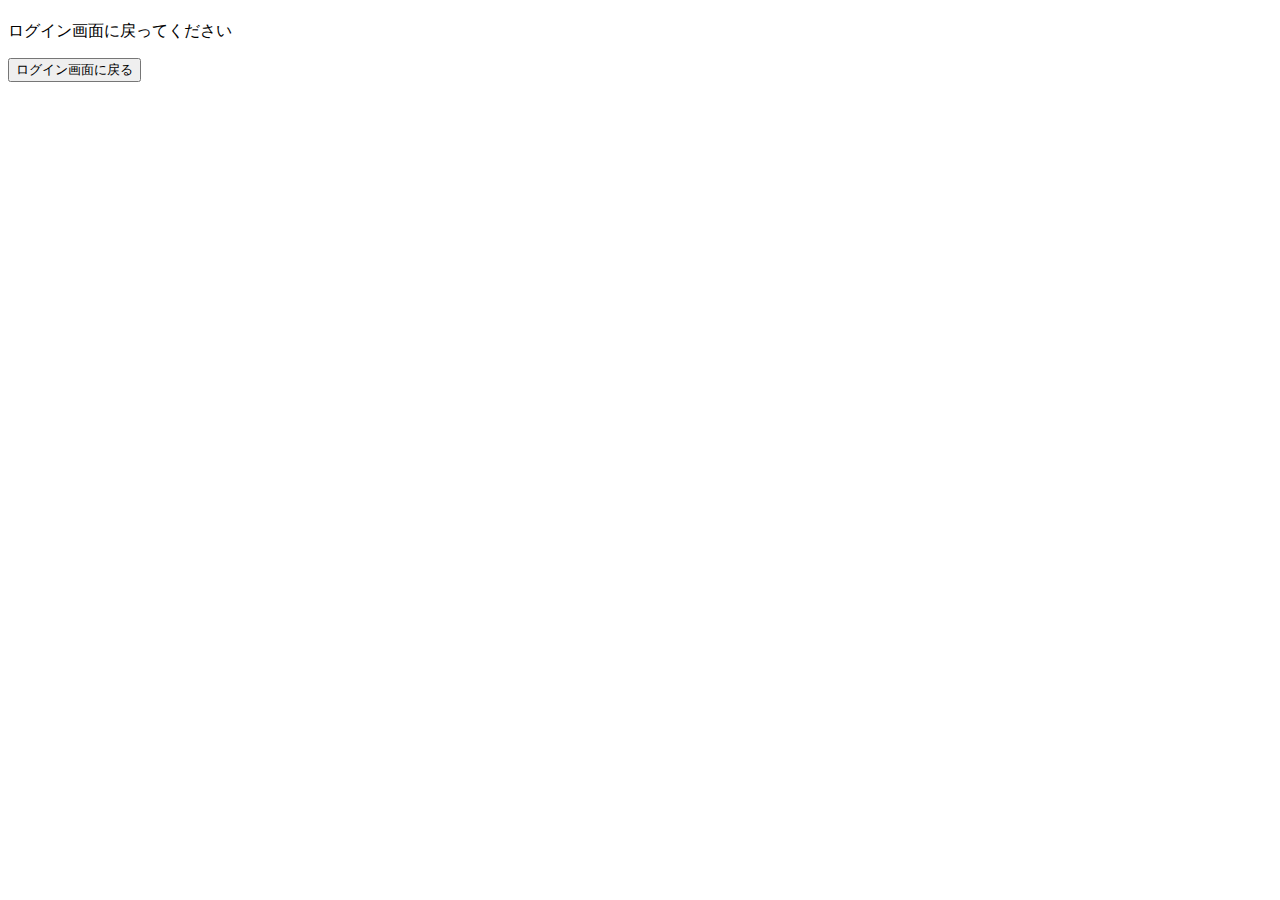
<file: DateCalculation/src/main/resources/templates/aerror.html>
<!DOCTYPE html>
<html xmlns:th="http://www.thymeleaf.org">
<head>
<meta charset="UTF-8">
<title>Error</title>
</head>
<body>
	<h1 th:text="${status} + ' ' + ${error}"></h1>
	<p th:text="${message}"></p>
	<p>ログイン画面に戻ってください</p>
	<form method="post" th:action="@{/logout}">
		<button class="btn btn-link" type="submit">ログイン画面に戻る</button>
	</form>
</body>
</html>
</file>
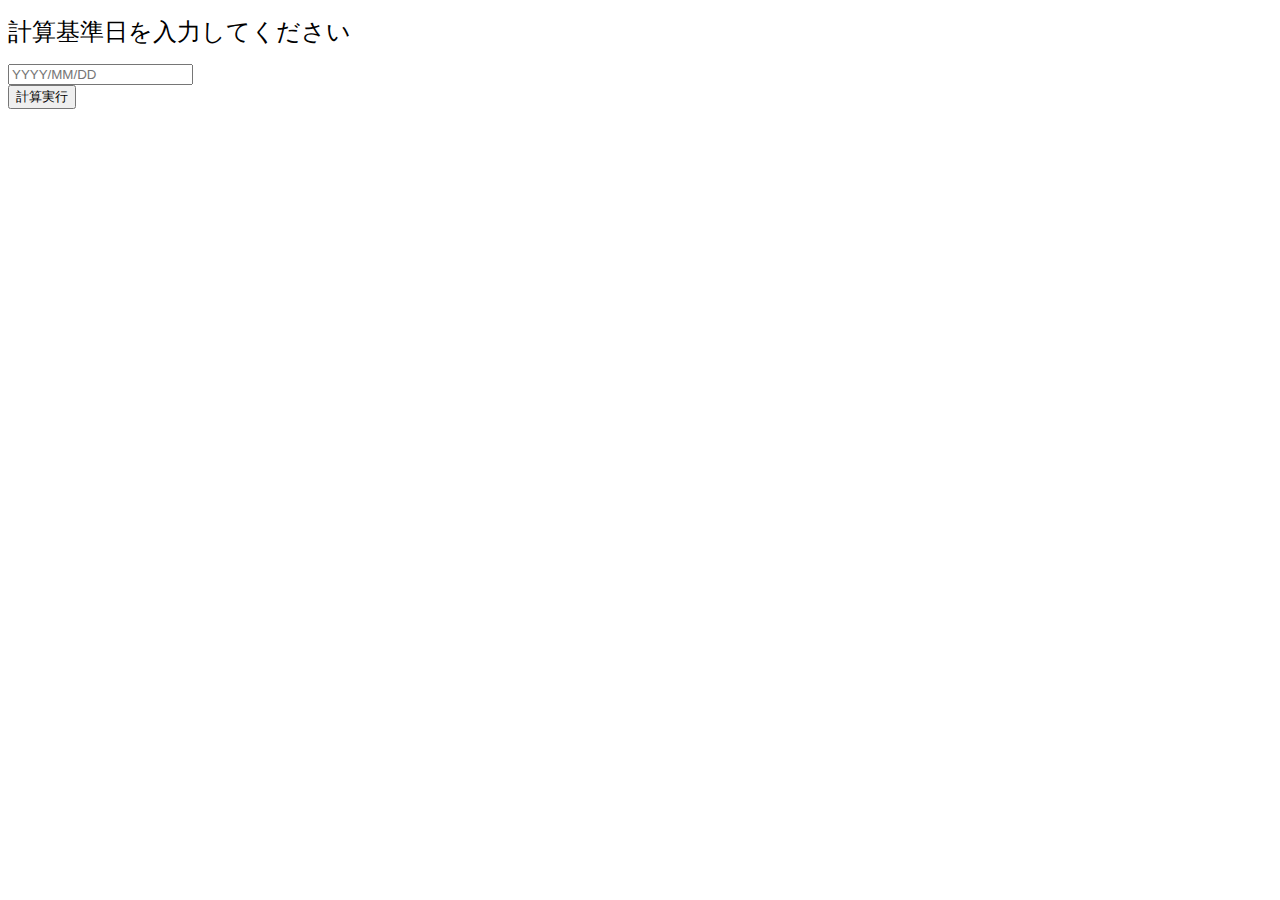
<file: DateCalculation/src/main/resources/templates/calculation/search.html>
<!DOCTYPE html>
<html xmlns:th="http://www.thymeleaf.org"
	xmlns:layout="http://www.ultraq.net.nz/thymeleaf/layout"
	layout:decorate="~{layout/layout}">
<head>
<meta charset="UTF-8"></meta>
<meta name="viewport"
	content="width=device-width,initial-scale=1,shrink-to-fit=no">
<!-- CSS読込 -->
<link rel="stylesheet" th:href="@{/css/search.css}">
<title th:text="#{calculation.search.title}"></title>
</head>
<body class="bg-white">
	<div layout:fragment="content">
		<div class="text-center">
			<form method="post" th:action="@{/calculation/search}"
				class="form-top" th:object="${referenceDateForm}">
				<p><font size="5">計算基準日を入力してください</font></p>
				<div class="form-top">
					<input type="text" class="form-control" placeholder="YYYY/MM/DD"
						th:field="*{referenceDate}" th:errorclass="is-invalid" />
					<div class="invalid-feedback" th:errors="*{referenceDate}"></div>
				</div>
				<input type="submit" value="計算実行" class="btn btn-primary" />
			</form>
		</div>
	</div>
</body>
</html>
</file>
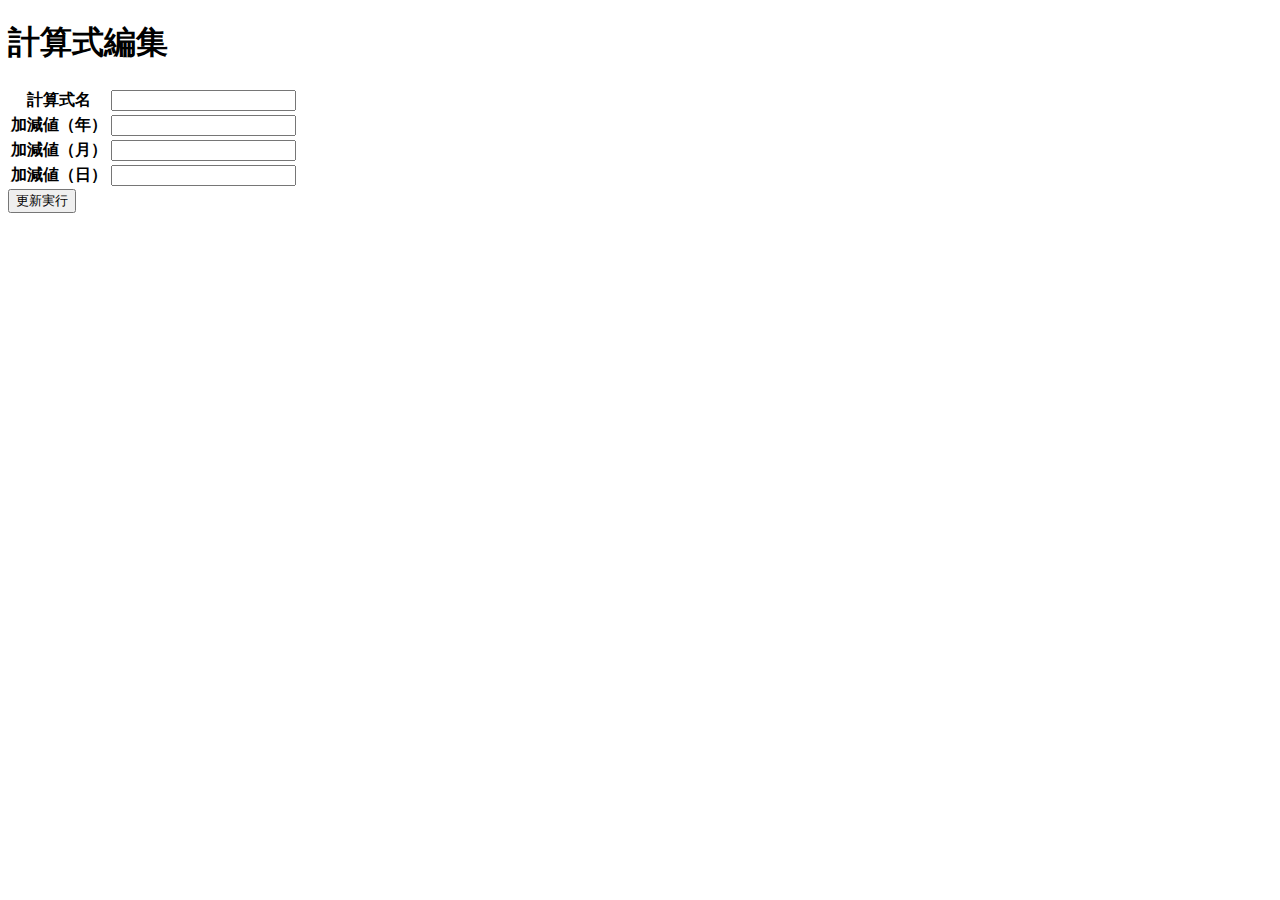
<file: DateCalculation/src/main/resources/templates/formula/edit.html>
<!DOCTYPE html>
<html xmlns:th="http://www.thymeleaf.org"
  xmlns:layout="http://www.ultraq.net.nz/thymeleaf/layout" 
  layout:decorate="~{layout/layout}">
<head>
<title>計算式編集</title>
<!-- CSS読込 -->
<link rel="stylesheet" th:href="@{/css/edit.css}">
</head>
<body>
	<div layout:fragment="content">
		<div class="header border-bottom">
			<h1 class="h2">計算式編集</h1>
		</div>
		<form id="update-form" method="post"
			th:action="@{/date-calculation/formula/updateOne}"
			class="form-signup" th:object="${formula}">
			<input type="hidden" th:field="*{formulaId}" />
			<!-- 計算式詳細情報 -->
			<table class="table table-striped table-bordered table-hover">
				<tbody>
					<tr>
						<th>計算式名</th>
						<td><input type="text" class="form-control"
							th:field="*{formulaName}" /></td>
					</tr>
					<tr>
						<th>加減値（年）</th>
						<td><input type="text" class="form-control"
							th:field="*{year}" /></td>
					</tr>
					<tr>
						<th>加減値（月）</th>
						<td><input type="text" class="form-control"
							th:field="*{month}" /></td>
					</tr>
					<tr>
						<th>加減値（日）</th>
						<td><input type="text" class="form-control" th:field="*{day}" /></td>
					</tr>
				</tbody>
			</table>
			<!-- ボタンエリア -->
			<div class="text-center">
				<!-- 更新ボタン -->
				<button class="btn btn-primary" type="submit">更新実行</button>
			</div>
		</form>
	</div>
</body>
</html>
</file>
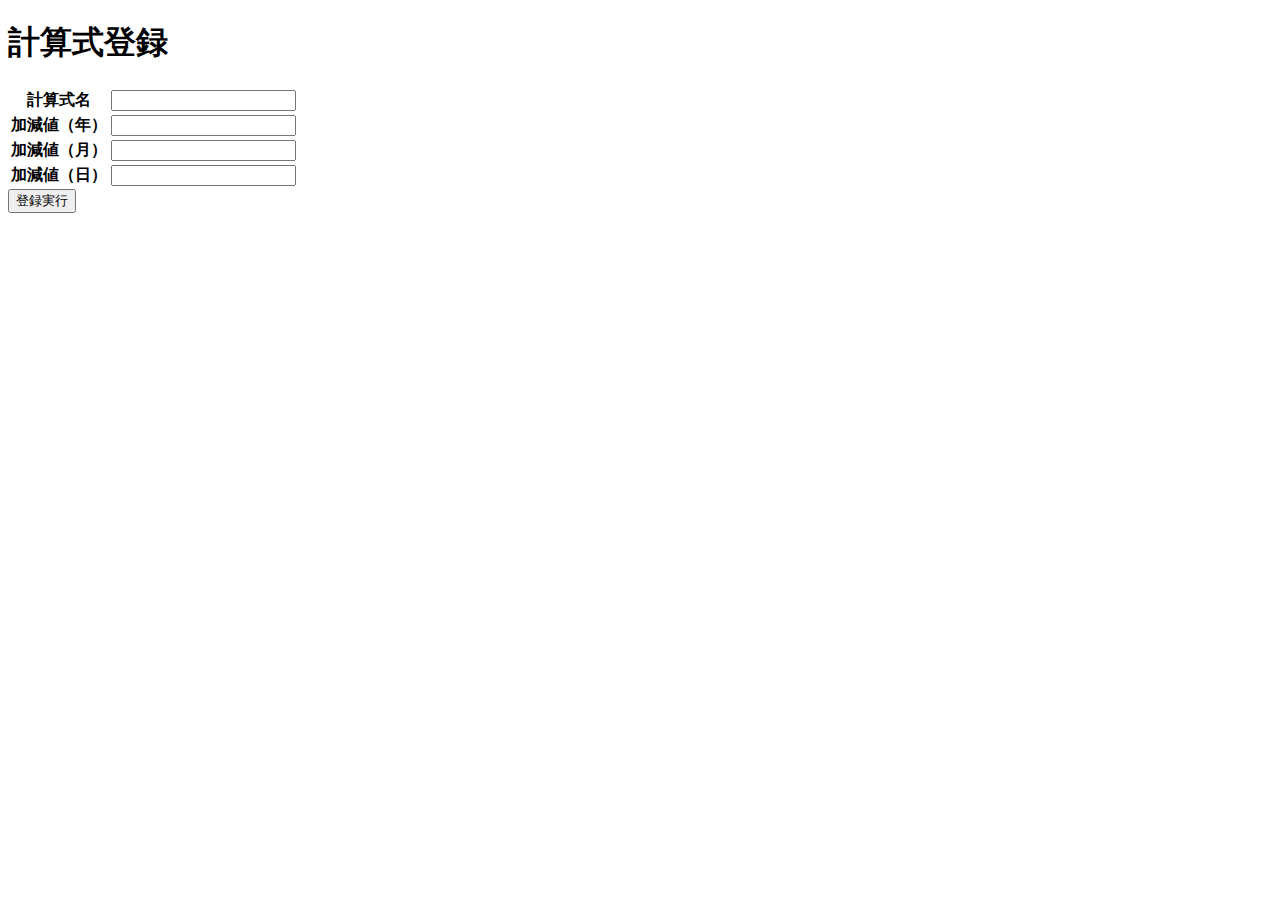
<file: DateCalculation/src/main/resources/templates/formula/register.html>
<!DOCTYPE html>
<html xmlns:th="http://www.thymeleaf.org"
	xmlns:layout="http://www.ultraq.net.nz/thymeleaf/layout"
	layout:decorate="~{layout/layout}">
<meta charset="UTF-8"></meta>
<meta name="viewport"
	content="width=device-width,initial-scale=1,shrink-to-fit=no">
<head>
<title>計算式登録</title>
<!-- CSS読込 -->
<link rel="stylesheet" th:href="@{/css/register.css}">
</head>
<body>
	<div layout:fragment="content">
		<div class="header border-bottom">
			<h1 class="h2">計算式登録</h1>
		</div>
		<form id="register-form" method="post"
			action="/calculation/formula/register" class="form-register"
			th:object="${registerFormulaForm}">
			<!-- 計算式詳細情報 -->
			<table class="table table-striped table-bordered table-hover">
				<tbody>
					<tr>
						<th>計算式名</th>
						<td><input type="text" class="form-control"
							th:field="*{formulaName}" th:errorclass="is-invalid" />
							<div class="invalid-feedback" th:errors="*{formulaName}"></div></td>
					</tr>
					<tr>
						<th>加減値（年）</th>
						<td><input type="text" class="form-control"
							th:field="*{year}" th:errorclass="is-invalid" />
							<div class="invalid-feedback" th:errors="*{year}"></div></td>
					</tr>
					<tr>
						<th>加減値（月）</th>
						<td><input type="text" class="form-control"
							th:field="*{month}" th:errorclass="is-invalid" />
							<div class="invalid-feedback" th:errors="*{month}"></div></td>
					</tr>
					<tr>
						<th>加減値（日）</th>
						<td><input type="text" class="form-control" th:field="*{day}"
							th:errorclass="is-invalid" />
							<div class="invalid-feedback" th:errors="*{day}"></div></td>
					</tr>
				</tbody>
			</table>
			<!-- ボタンエリア -->
			<div class="text-center">
				<!-- 登録ボタン -->
				<button class="btn btn-primary" type="submit">登録実行</button>
			</div>
		</form>
	</div>
</body>
</html>
</file>
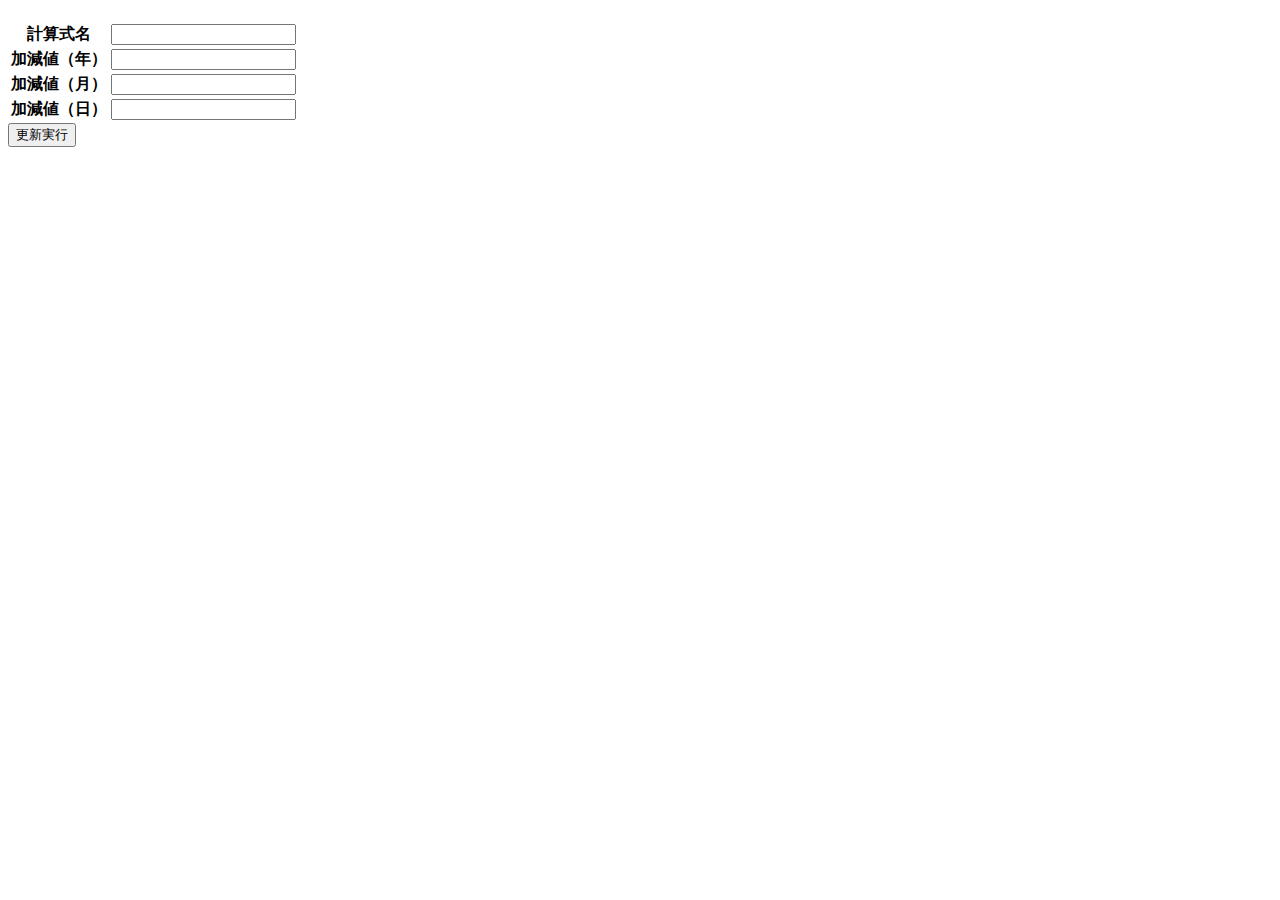
<file: DateCalculation/src/main/resources/templates/formula/update.html>
<!DOCTYPE html>
<html xmlns:th="http://www.thymeleaf.org"
	xmlns:layout="http://www.ultraq.net.nz/thymeleaf/layout"
	layout:decorate="~{layout/layout}">
<meta charset="UTF-8"></meta>
<meta name="viewport"
	content="width=device-width,initial-scale=1,shrink-to-fit=no">
<head>
<title th:text="#{formula.update.title}"></title>
<!-- CSS読込 -->
<link rel="stylesheet" th:href="@{/css/update.css}">
</head>
<body>
	<div layout:fragment="content">
		<div class="header border-bottom">
			<h1 class="h2" th:text="#{formula.update.title}"></h1>
		</div>
		<form id="update-form" method="post"
			th:action="@{/calculation/formula/update}"
			class="form-edit" th:object="${form}">
			<input type="hidden" th:field="*{formulaId}" />
			<!-- 計算式詳細情報 -->
			<table class="table table-striped table-bordered table-hover">
				<tbody>
					<tr>
						<th>計算式名</th>
						<td><input type="text" class="form-control"
							th:field="*{formulaName}" th:errorclass="is-invalid" /></td>
					</tr>
					<tr>
						<th>加減値（年）</th>
						<td><input type="text" class="form-control"
							th:field="*{year}" th:errorclass="is-invalid" /></td>
					</tr>
					<tr>
						<th>加減値（月）</th>
						<td><input type="text" class="form-control"
							th:field="*{month}" th:errorclass="is-invalid" /></td>
					</tr>
					<tr>
						<th>加減値（日）</th>
						<td><input type="text" class="form-control" th:field="*{day}"
							th:errorclass="is-invalid" /></td>
					</tr>
				</tbody>
			</table>
			<!-- ボタンエリア -->
			<div class="text-center">
				<!-- 更新ボタン -->
				<button class="btn btn-primary" type="submit">更新実行</button>
			</div>
		</form>
	</div>
</body>
</html>
</file>
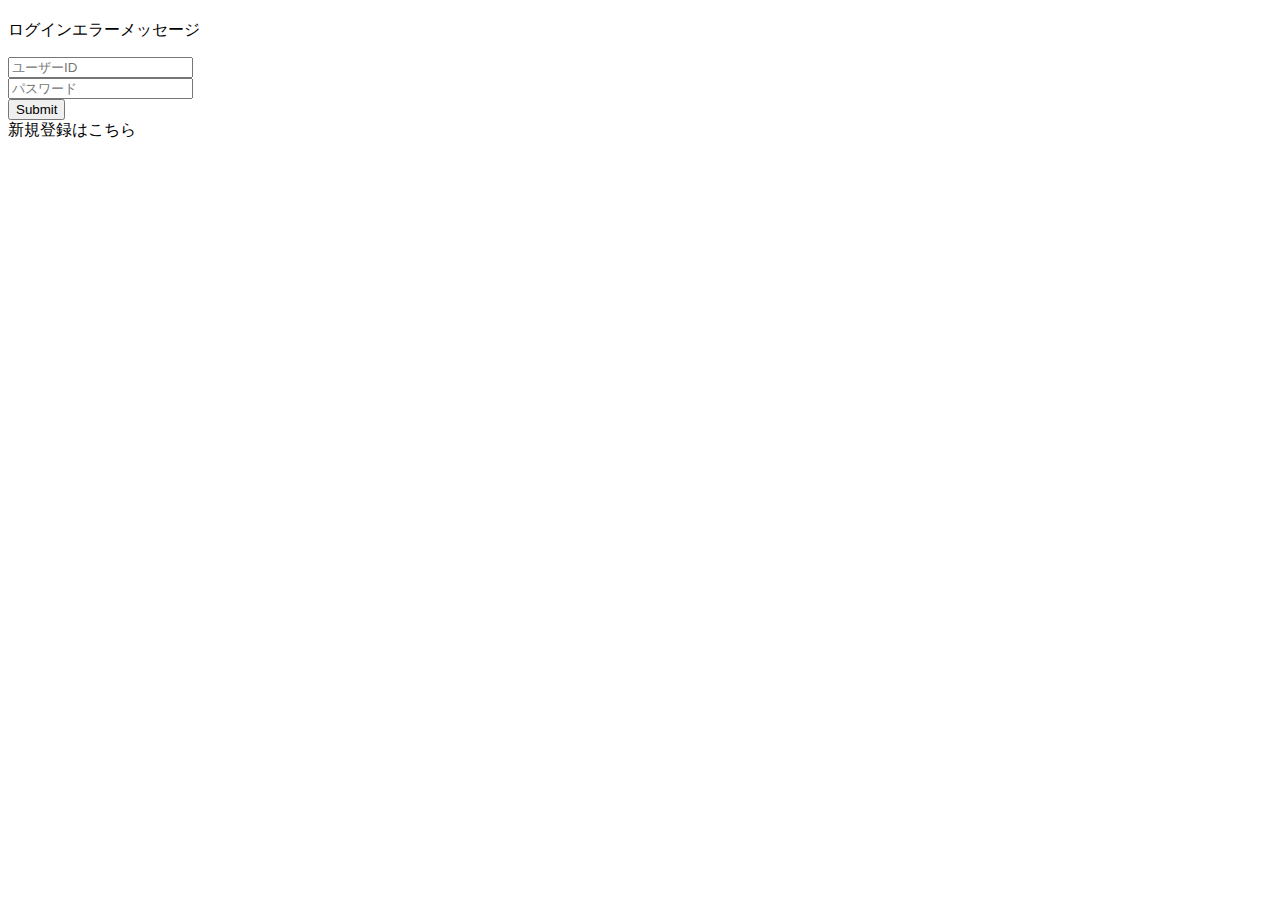
<file: DateCalculation/src/main/resources/templates/login/login.html>
<!DOCTYPE html>
<html xmlns:th="http://www.thymeleaf.org">
<head>
  <meta charset="UTF-8"></meta>
  <meta name="viewport" content="width=device-width, initial-scale=1, shrink-to-fit=no">
  <!-- CSS読込 -->
  <link rel="stylesheet" th:href="@{/webjars/bootstrap/css/bootstrap.min.css}">
  <link rel="stylesheet" th:href="@{/css/login.css}">
  <!-- JS読込 -->
  <script th:src="@{/webjars/jquery/jquery.min.js}" defer></script>
  <script th:src="@{/webjars/bootstrap/js/bootstrap.min.js}" defer></script>
  <title th:text="#{login.title}"></title>
</head>
<body class="bg-light">
  <div class="text-center">
    <form method="post" th:action="@{/login}" class="form-login">
      <h2  th:text="#{login.title}"></h2>
      <p th:if="${session['SPRING_SECURITY_LAST_EXCEPTION']} != null"
        th:text="${session['SPRING_SECURITY_LAST_EXCEPTION'].message}"
        class="text-danger">
        ログインエラーメッセージ
      </p>
      <!-- ユーザーID -->
      <div class="form-group">
        <label for="userId" class="sr-only"  th:text="#{userId}"></label>
        <input type="text" class="form-control" placeholder="ユーザーID" name="userId"/>
      </div>
      <!-- パスワード -->
      <div class="form-group">
        <label for="password" class="sr-only"  th:text="#{password}"></label>
        <input type="text" class="form-control" placeholder="パスワード" name="password"/>
      </div>
      <input type="submit" th:value="#{login.btn}" class="btn btn-primary" />
    </form>
    <a th:href="@{/user/signup}">新規登録はこちら</a>
  </div>
</body>
</html>
</file>
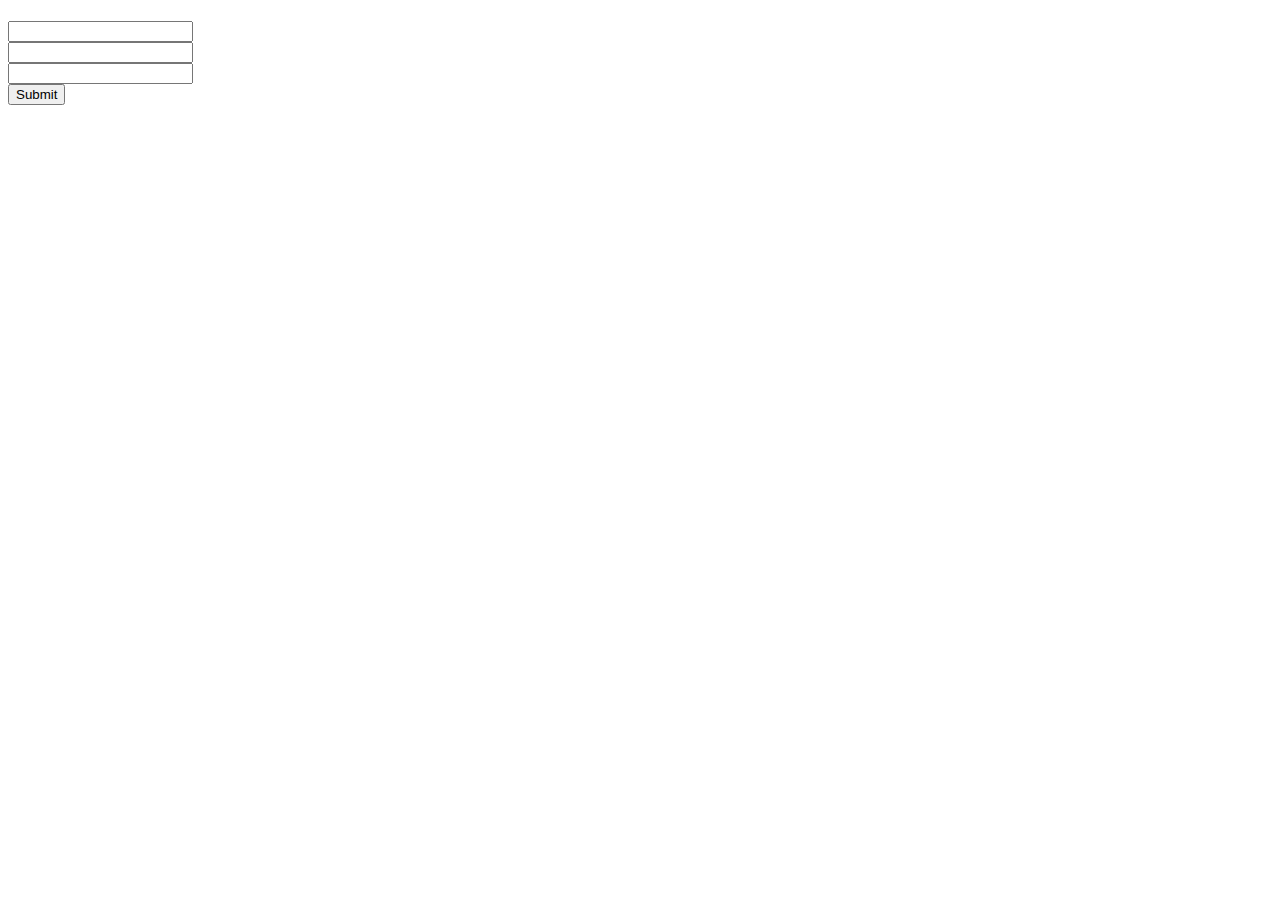
<file: DateCalculation/src/main/resources/templates/user/signup.html>
<!DOCTYPE html>
<html xmlns:th="http://www.thymeleaf.org">
<head>
  <meta charset="UTF-8"></meta>
  <meta name="viewport" content="width=device-width, initial-scale=1, shrink-to-fit=no">
  <!-- CSS読込 -->
  <link rel="stylesheet" th:href="@{/webjars/bootstrap/css/bootstrap.min.css}">
  <link rel="stylesheet" th:href="@{/css/signup.css}">
  <!-- JS読込 -->
  <script th:src="@{/webjars/jquery/jquery.min.js}" defer></script>
  <script th:src="@{/webjars/bootstrap/js/bootstrap.min.js}" defer></script>
  <title th:text="#{user.signup.title}"></title>
</head>
<body class="bg-light">
  <form id="signup-form" method="post" action="/user/signup" class="form-signup" th:object="${signupForm}">
    <h1 class="text-center" th:text="#{user.signup.title}"></h1>
    <!-- ユーザーID -->
    <div class="form-group">
      <label for="userId"  th:text="#{userId}"></label>
      <input type="text" class="form-control" th:field="*{userId}" th:errorclass="is-invalid"/>
      <div class="invalid-feedback" th:errors="*{userId}"></div>
    </div>
    <!-- パスワード -->
    <div class="form-group">
      <label for="password"  th:text="#{password}"></label>
      <input type="text" class="form-control" th:field="*{password}" th:errorclass="is-invalid"/>
      <div class="invalid-feedback" th:errors="*{password}"></div>
    </div>
    <!-- ユーザー名 -->
    <div class="form-group">
      <label for="userName"  th:text="#{userName}"></label>
      <input type="text" class="form-control" th:field="*{userName}" th:errorclass="is-invalid"/>
      <div class="invalid-feedback" th:errors="*{userName}"></div>
    </div>
    <!-- 登録ボタン -->
    <input type="submit" th:value="#{user.signup.btn}" class="btn btn-primary w-100 mt-3" />
  </form>
</body>
</html>
</file>
